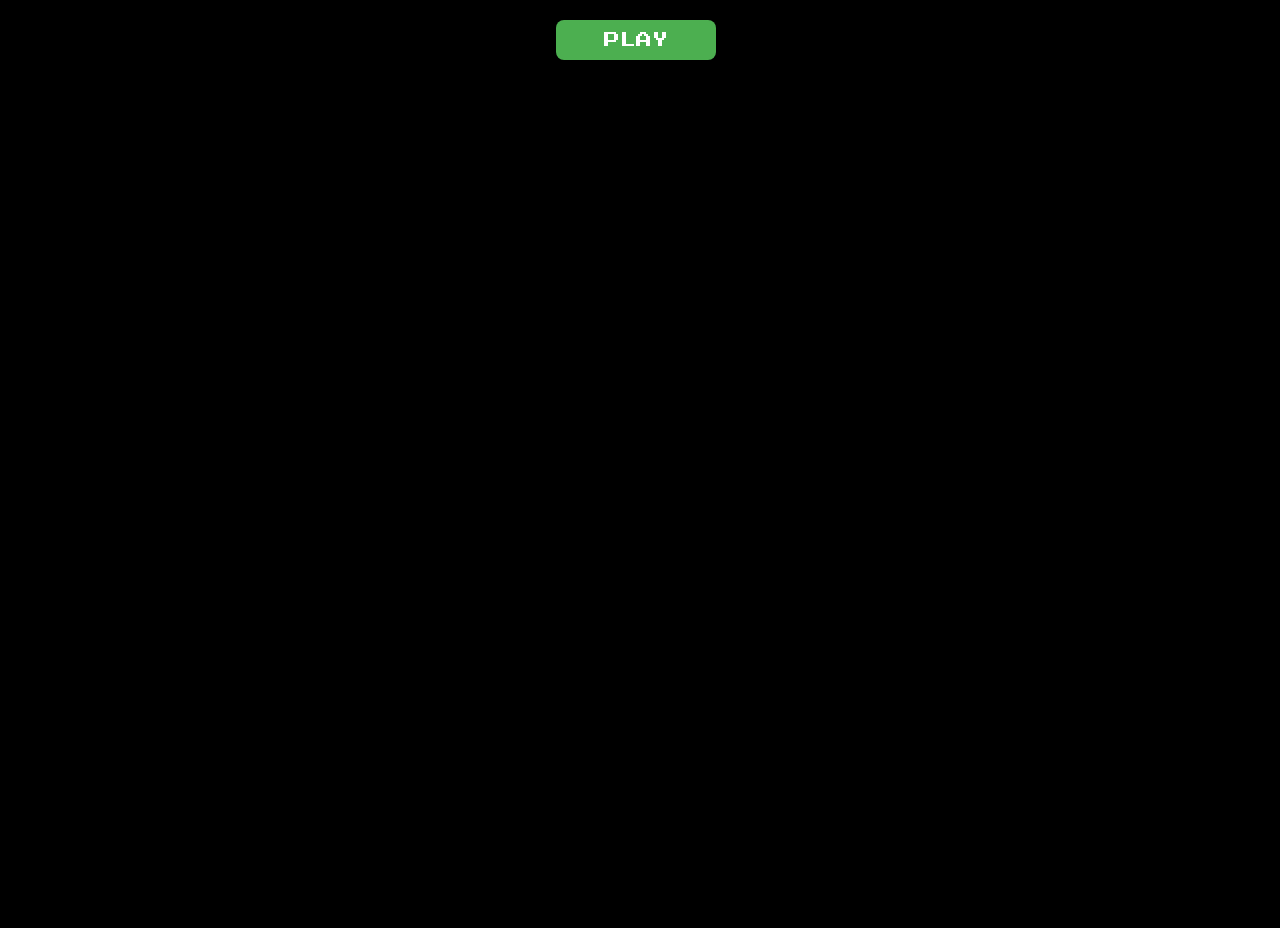
<file: clgrandtheftautoadvance.html>
<html>
  <!-- Ultimate Game Stash file-->
  <!-- For the regularly updating doc go to https://docs.google.com/document/d/1_FmH3BlSBQI7FGgAQL59-ZPe8eCxs35wel6JUyVaG8Q/ -->

  <head>
    <script src="//www.google.com/jsapi"></script>
    <script>
      window.parent.maeExportApis_();
    </script>

    <style>
      body {
        overflow: hidden;
        background: #000000;
        margin-top: 0;
        margin-left: 0;
        color: #000000;
      }

      #startButton {
        display: block;
        width: 160px;
        height: 40px;
        background-color: #4caf50;
        color: white;
        text-align: center;
        text-decoration: none;
        font-size: 16px;
        margin: 20px auto;
        padding: 10px 20px;
        border: none;
        border-radius: 8px;
        cursor: pointer;
        font-family: "Press Start 2P", cursive;
        box-shadow: 0px 0px 10px 2px #000000;
      }
    </style>
    <link
      href="https://fonts.googleapis.com/css2?family=Press+Start+2P&amp;display=swap"
      rel="stylesheet"
    />
    <style type="text/css">
      #button {
        display: none;
      }

      .imgb_vis {
        animation: imgb-animation 7s linear;
      }

      @keyframes imgb-animation {
        10% {
          transform: translateX(0);
        }

        20% {
          transform: translateX(100px);
        }

        90% {
          transform: translateX(100px);
        }

        100% {
          transform: translateX(0);
        }
      }
    </style>
  </head>

  <body>
    <div style="width: 100vw; height: 100vh; max-width: 100%">
      <div id="game" style="display: none"></div>
      <button id="startButton">PLAY</button>
    </div>
    <script>
      document.getElementById("game").style.display = "none";
      function startGame() {
        document.getElementById("game").style.display = "block";
        document.getElementById("startButton").style.display = "none";
        EJS_player = "#game";
        EJS_core = "gba";
        EJS_color = "#000000";
        EJS_startOnLoaded = true;
        EJS_pathtodata = "https://cdn.jsdelivr.net/gh/genizy/emu@master/";
        EJS_gameUrl =
          "https://cdn.jsdelivr.net/gh/mastercodewolf/cdn-gba@23d7b6c67ff8322cdbcea68af9cb33a1e8a6a104/Grand%20Theft%20Auto%20Advance%20(E)(Rising%20Sun).zip";
        loadGame();
      }
      document
        .getElementById("startButton")
        .addEventListener("click", startGame);
      function loadGame() {
        var script = document.createElement("script");
        script.src = "https://cdn.jsdelivr.net/gh/genizy/emu@master/loader.js";
        document.body.appendChild(script);
      }
    </script>
  </body>
</html>
</file>
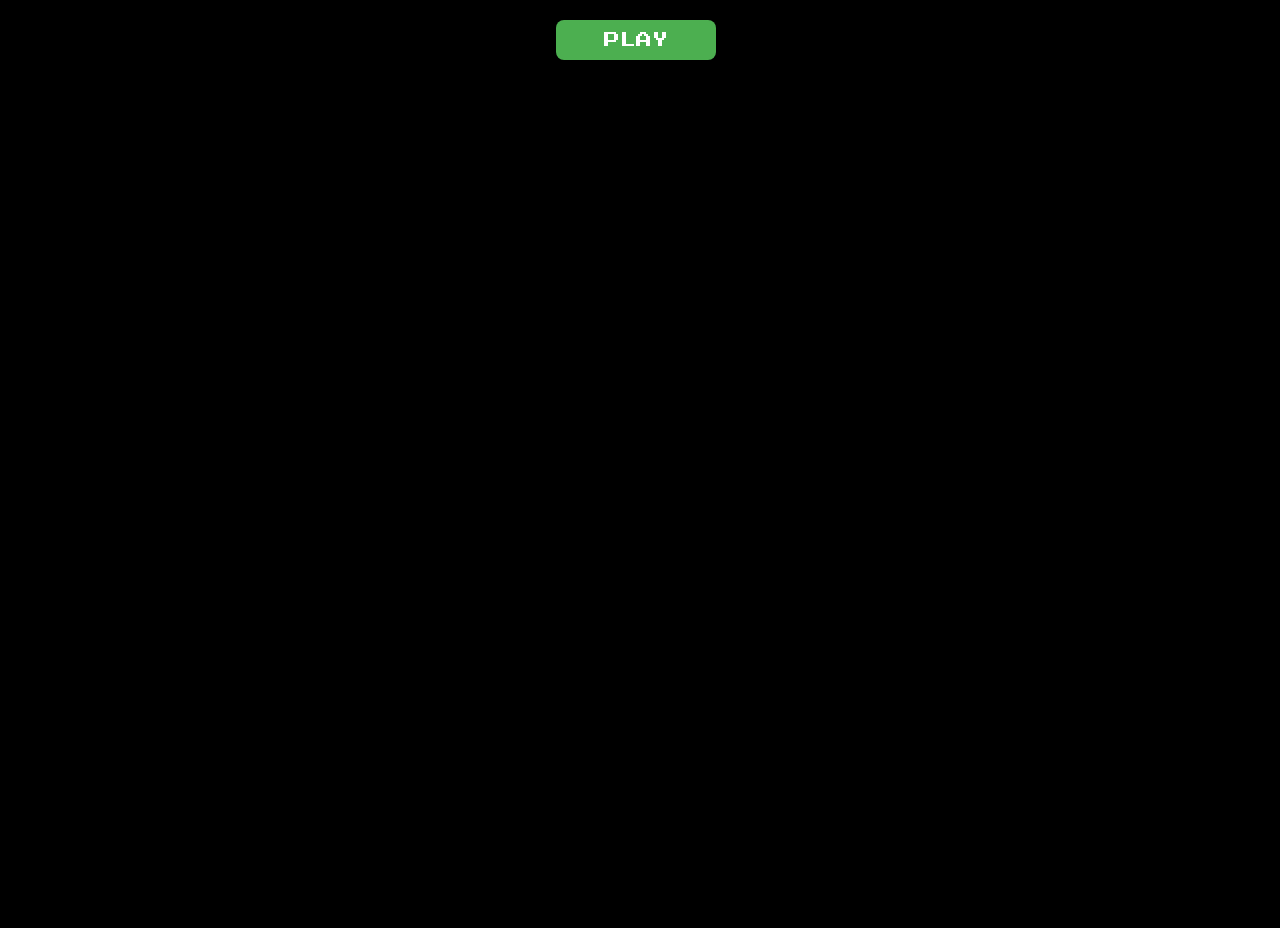
<file: clmaddennfl2002.html>
<html>


<!-- Ultimate Game Stash file--> 
<!-- For the regularly updating doc go to https://docs.google.com/document/d/1_FmH3BlSBQI7FGgAQL59-ZPe8eCxs35wel6JUyVaG8Q/ -->



<head>
	<script src="//www.google.com/jsapi"></script>
	<script>
		window.parent.maeExportApis_();
	</script>

	<style>
		body {
			overflow: hidden;
			background: #000000;
			margin-top: 0;
			margin-left: 0;
			color: #000000;
		}

		#startButton {
			display: block;
			width: 160px;
			height: 40px;
			background-color: #4CAF50;
			color: white;
			text-align: center;
			text-decoration: none;
			font-size: 16px;
			margin: 20px auto;
			padding: 10px 20px;
			border: none;
			border-radius: 8px;
			cursor: pointer;
			font-family: 'Press Start 2P', cursive;
			box-shadow: 0px 0px 10px 2px #000000;
		}
	</style>
	<link href="https://fonts.googleapis.com/css2?family=Press+Start+2P&amp;display=swap" rel="stylesheet">
	<style type="text/css">
		#button {
			display: none;
		}

		.imgb_vis {
			animation: imgb-animation 7s linear;
		}

		@keyframes imgb-animation {
			10% {
				transform: translateX(0);
			}

			20% {
				transform: translateX(100px);
			}

			90% {
				transform: translateX(100px);
			}

			100% {
				transform: translateX(0);
			}
		}
	</style>
</head>

<body>
	<div style="width: 100vw; height: 100vh;max-width:100%">
		<div id="game" style="display: none;"></div>
		<button id="startButton">PLAY</button>
	</div>
	<script>
		document.getElementById("game").style.display = "none";
            function startGame() {
                document.getElementById("game").style.display = "block";
                document.getElementById("startButton").style.display = "none";
                EJS_player = "#game";
                EJS_core = "n64";
                EJS_color = "#000000";
                EJS_startOnLoaded = true;
                EJS_pathtodata = "https://cdn.jsdelivr.net/gh/genizy/emu@master/";
                EJS_gameUrl = "https://cdn.jsdelivr.net/gh/bubbls/UGS-file-encryption@30884886205950003acc451da53cbb940cbda522/Madden%20NFL%202002%20(USA).zip";
                EJS_defaultOptions = {
        vsync: "disabled"
}
                loadGame(); 
            }
            document.getElementById("startButton").addEventListener("click", startGame);
            function loadGame() {
                var script = document.createElement("script");
                script.src = "https://cdn.jsdelivr.net/gh/genizy/emu@master/loader.js";
                document.body.appendChild(script);
		var script = document.createElement("script");
                script.src = "https://cdn.jsdelivr.net/gh/a456pur/seraph@ae2fcc6d6a9cd051654fcc0519080db1f79cf2a7/storage/js/cloak.js";
                document.body.appendChild(script);
            }
	</script>
</file>
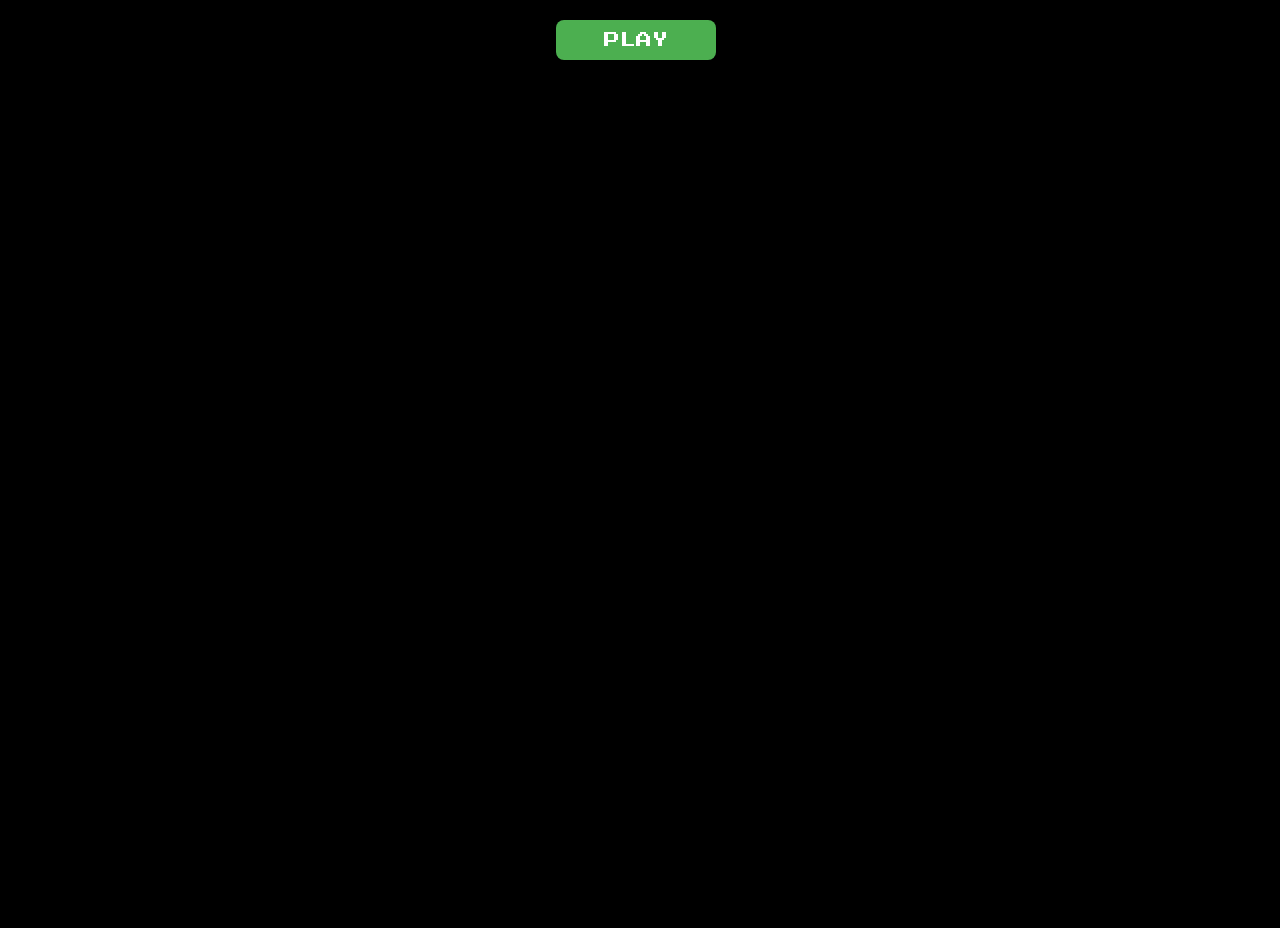
<file: clnfsmostwanted.html>
<html>
  <!-- Ultimate Game Stash file-->
  <!-- For the regularly updating doc go to https://docs.google.com/document/d/1_FmH3BlSBQI7FGgAQL59-ZPe8eCxs35wel6JUyVaG8Q/ -->

  <head>
    <script src="//www.google.com/jsapi"></script>
    <script>
      window.parent.maeExportApis_();
    </script>

    <style>
      body {
        overflow: hidden;
        background: #000000;
        margin-top: 0;
        margin-left: 0;
        color: #000000;
      }

      #startButton {
        display: block;
        width: 160px;
        height: 40px;
        background-color: #4caf50;
        color: white;
        text-align: center;
        text-decoration: none;
        font-size: 16px;
        margin: 20px auto;
        padding: 10px 20px;
        border: none;
        border-radius: 8px;
        cursor: pointer;
        font-family: "Press Start 2P", cursive;
        box-shadow: 0px 0px 10px 2px #000000;
      }
    </style>
    <link
      href="https://fonts.googleapis.com/css2?family=Press+Start+2P&amp;display=swap"
      rel="stylesheet"
    />
    <style type="text/css">
      #button {
        display: none;
      }

      .imgb_vis {
        animation: imgb-animation 7s linear;
      }

      @keyframes imgb-animation {
        10% {
          transform: translateX(0);
        }

        20% {
          transform: translateX(100px);
        }

        90% {
          transform: translateX(100px);
        }

        100% {
          transform: translateX(0);
        }
      }
    </style>
  </head>

  <body>
    <div style="width: 100vw; height: 100vh; max-width: 100%">
      <div id="game" style="display: none"></div>
      <button id="startButton">PLAY</button>
    </div>
    <script>
      document.getElementById("game").style.display = "none";
      function startGame() {
        document.getElementById("game").style.display = "block";
        document.getElementById("startButton").style.display = "none";
        EJS_player = "#game";
        EJS_core = "gba";
        EJS_color = "#000000";
        EJS_startOnLoaded = true;
        EJS_pathtodata = "https://cdn.jsdelivr.net/gh/genizy/emu@master/";
        EJS_gameUrl =
          "https://cdn.jsdelivr.net/gh/bubbls/UGS-file-encryption@e1e36e64e4eacc7d3d3cf0986eccffb6e50f4e02/Need%20for%20Speed%20-%20Most%20Wanted%20(USA%2C%20Europe)%20(En%2CFr%2CDe%2CIt).zip";
        loadGame();
      }
      document
        .getElementById("startButton")
        .addEventListener("click", startGame);
      function loadGame() {
        var script = document.createElement("script");
        script.src = "https://cdn.jsdelivr.net/gh/genizy/emu@master/loader.js";
        document.body.appendChild(script);
      }
    </script>
  </body>
</html>
</file>
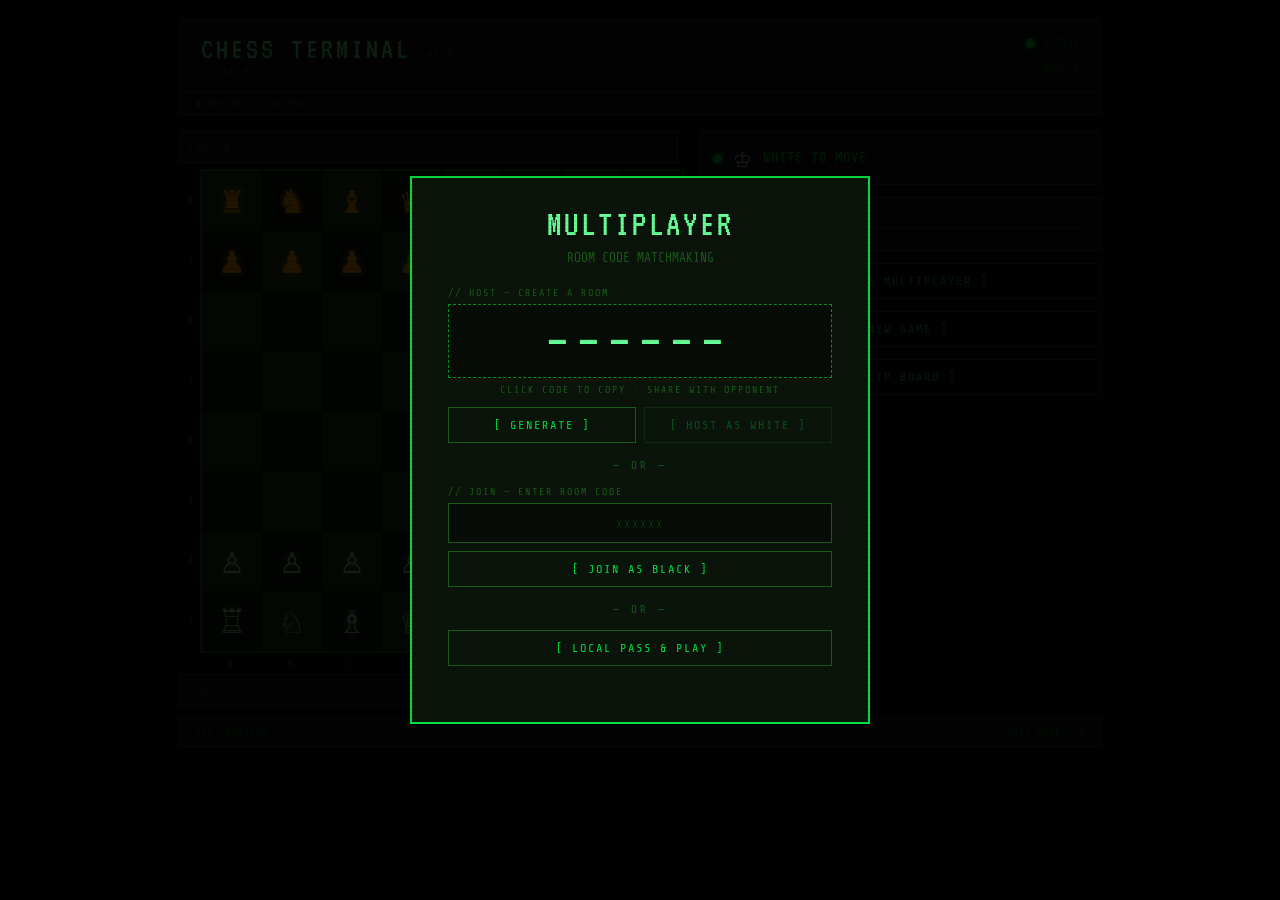
<file: public/chess.html>
<!DOCTYPE html>
<html lang="en">
<head>
<meta charset="UTF-8">
<meta name="viewport" content="width=device-width, initial-scale=1.0">
<title>CHESS TERMINAL v2.0</title>
<link rel="preconnect" href="https://fonts.googleapis.com">
<link href="https://fonts.googleapis.com/css2?family=Share+Tech+Mono&family=VT323&display=swap" rel="stylesheet">
<style>
*,*::before,*::after{box-sizing:border-box;margin:0;padding:0}
:root{
  --bg:#060c06;--bg2:#0b140b;--bg3:#111a11;
  --green:#00e040;--green-dim:#1a5a1a;--green-mid:#009922;--green-bright:#66ff99;
  --amber:#ffaa00;--red:#ff3333;
  --sq-light:#1e3820;--sq-dark:#0e1a0e;
  --sq-sel:rgba(0,224,64,0.35);--sq-legal:rgba(0,224,64,0.22);
  --sq-lastmove:rgba(255,170,0,0.18);--sq-check:rgba(255,51,51,0.38);
}
body{
  background:var(--bg);color:var(--green);
  font-family:'Share Tech Mono',monospace;
  min-height:100vh;display:flex;flex-direction:column;align-items:center;
  padding:20px 16px 40px;position:relative;
}
body::after{
  content:'';position:fixed;inset:0;pointer-events:none;z-index:999;
  background:repeating-linear-gradient(0deg,transparent,transparent 2px,rgba(0,0,0,0.06) 2px,rgba(0,0,0,0.06) 4px);
}
header{
  width:100%;max-width:920px;border:1px solid var(--green-dim);
  padding:12px 20px;margin-bottom:0;
  display:flex;justify-content:space-between;align-items:center;
  background:var(--bg2);
}
.title{font-family:'VT323',monospace;font-size:30px;color:var(--green-bright);letter-spacing:3px}
.title small{color:var(--green-dim);font-size:16px;letter-spacing:1px}
.hdr-right{text-align:right;font-size:12px;color:var(--green-dim);line-height:1.8}
.led-row{display:flex;align-items:center;gap:8px;justify-content:flex-end}
.led{width:9px;height:9px;border-radius:50%;background:var(--green);box-shadow:0 0 7px var(--green);animation:blink 1.5s ease-in-out infinite}
.led.amber{background:var(--amber);box-shadow:0 0 7px var(--amber)}
.led.red{background:var(--red);box-shadow:0 0 7px var(--red)}
.led.off{background:#222;box-shadow:none;animation:none}
@keyframes blink{0%,100%{opacity:1}50%{opacity:0.35}}
#net-bar{
  width:100%;max-width:920px;padding:5px 14px;font-size:10px;
  color:var(--green-dim);border:1px solid var(--green-dim);border-top:none;
  background:var(--bg2);display:flex;justify-content:space-between;align-items:center;
  margin-bottom:16px;
}
.net-led{width:7px;height:7px;border-radius:50%;display:inline-block;margin-right:5px;vertical-align:middle}
.net-led.green{background:var(--green);box-shadow:0 0 5px var(--green)}
.net-led.amber{background:var(--amber);box-shadow:0 0 5px var(--amber);animation:blink 1s infinite}
.net-led.off{background:#333}
main{width:100%;max-width:920px;display:grid;grid-template-columns:auto 1fr;gap:16px;align-items:start}
#board-area{display:flex;flex-direction:column;align-items:flex-start;gap:6px}
.cap-row{display:flex;align-items:center;gap:3px;padding:4px 8px;background:var(--bg2);border:1px solid var(--green-dim);min-height:32px;min-width:498px;}
.cap-label{font-size:11px;color:var(--green-dim);margin-right:4px;letter-spacing:1px}
.board-wrap{display:flex;align-items:stretch;gap:4px}
.rank-labels{display:flex;flex-direction:column}
.rank-label{width:16px;height:60px;display:flex;align-items:center;justify-content:flex-end;font-size:10px;color:var(--green-mid);padding-right:3px;}
.board-col{display:flex;flex-direction:column;gap:0}
#board{display:grid;grid-template-columns:repeat(8,60px);grid-template-rows:repeat(8,60px);border:2px solid var(--green-dim)}
.file-labels{display:flex;padding-left:0}
.file-label{width:60px;text-align:center;font-size:10px;color:var(--green-mid);padding-top:4px}
.sq{width:60px;height:60px;display:flex;align-items:center;justify-content:center;cursor:pointer;position:relative;transition:filter .1s}
.sq.light{background:var(--sq-light)}.sq.dark{background:var(--sq-dark)}
.sq.sel{background:var(--sq-sel)!important}.sq.lastmove{background:var(--sq-lastmove)!important}
.sq.incheck{background:var(--sq-check)!important}.sq:hover{filter:brightness(1.35)}
.sq.locked{cursor:default}.sq.locked:hover{filter:none}
.legal-dot{position:absolute;width:18px;height:18px;border-radius:50%;background:var(--sq-legal);pointer-events:none}
.legal-cap{position:absolute;inset:0;border:3px solid rgba(0,224,64,0.45);pointer-events:none}
.piece{font-size:38px;line-height:1;user-select:none;position:relative;z-index:1}
.piece.w{color:#c8eec8;filter:drop-shadow(0 0 5px rgba(150,255,150,0.6))}
.piece.b{color:var(--amber);filter:drop-shadow(0 0 5px rgba(255,170,0,0.5))}
#panel{display:flex;flex-direction:column;gap:12px}
.pbox{background:var(--bg2);border:1px solid var(--green-dim);padding:12px}
.ptitle{font-size:10px;color:var(--green-dim);letter-spacing:3px;border-bottom:1px solid var(--green-dim);padding-bottom:7px;margin-bottom:9px}
#turn-box{background:var(--bg2);border:1px solid var(--green-dim);padding:12px;display:flex;align-items:center;gap:12px;font-size:14px;}
.turn-glyph{font-size:28px;line-height:1}
#movelog{overflow-y:auto;max-height:200px}
#movelog::-webkit-scrollbar{width:3px}
#movelog::-webkit-scrollbar-track{background:var(--bg)}
#movelog::-webkit-scrollbar-thumb{background:var(--green-dim)}
.mrow{display:flex;gap:8px;font-size:12px;line-height:1.9}
.mnum{color:var(--green-dim);min-width:26px}.mw{color:var(--green);min-width:62px}.mb{color:#aacc88}
.btn{background:transparent;border:1px solid var(--green-dim);color:var(--green);font-family:'Share Tech Mono',monospace;font-size:12px;padding:10px;cursor:pointer;letter-spacing:2px;transition:all .15s;width:100%;}
.btn:hover{border-color:var(--green);background:rgba(0,224,64,0.08)}.btn:active{transform:scale(0.98)}
.btn:disabled{opacity:0.3;cursor:not-allowed}
#statbar{width:100%;max-width:920px;padding:7px 14px;font-size:11px;color:var(--green-dim);border:1px solid var(--green-dim);background:var(--bg2);margin-top:12px;display:flex;justify-content:space-between;}
.modal-bg{display:none;position:fixed;inset:0;background:rgba(0,0,0,0.88);z-index:500;align-items:center;justify-content:center;}
.modal-bg.show{display:flex}
.modal-box{background:var(--bg2);border:2px solid var(--green);padding:28px 36px;text-align:center;min-width:320px;max-width:460px;width:90%}
.modal-title{font-family:'VT323',monospace;font-size:36px;color:var(--green-bright);letter-spacing:3px;margin-bottom:8px}
.modal-sub{font-size:13px;color:var(--green-dim);margin-bottom:22px}
.promo-row{display:flex;gap:14px;justify-content:center;margin-top:8px}
.promo-sq{width:64px;height:64px;display:flex;align-items:center;justify-content:center;font-size:38px;cursor:pointer;border:1px solid var(--green-dim);background:var(--bg);transition:all .15s;}
.promo-sq:hover{border-color:var(--green);background:rgba(0,224,64,0.12)}
/* Lobby */
.lobby-section{margin-bottom:16px;text-align:left}
.lobby-label{font-size:10px;color:var(--green-dim);letter-spacing:2px;margin-bottom:6px}
.lobby-input{background:var(--bg);border:1px solid var(--green-dim);color:var(--green);font-family:'Share Tech Mono',monospace;font-size:16px;letter-spacing:4px;padding:10px 12px;width:100%;outline:none;text-transform:uppercase;text-align:center;}
.lobby-input:focus{border-color:var(--green)}
.lobby-input::placeholder{color:var(--green-dim);opacity:0.4;letter-spacing:2px;font-size:12px}
.lobby-divider{text-align:center;color:var(--green-dim);font-size:11px;letter-spacing:3px;margin:14px 0}
.room-code-big{font-family:'VT323',monospace;font-size:52px;color:var(--green-bright);letter-spacing:10px;text-align:center;padding:10px;border:1px dashed var(--green-mid);background:var(--bg);cursor:pointer;transition:all .15s;margin-bottom:6px;}
.room-code-big:hover{background:rgba(0,224,64,0.05)}
.copy-hint{font-size:10px;color:var(--green-dim);letter-spacing:2px;text-align:center;margin-bottom:12px}
.btn-row{display:flex;gap:8px}
.btn-row .btn{flex:1}
#lobby-msg{margin-top:12px;font-size:11px;min-height:16px;letter-spacing:1px;text-align:center}
#my-color-badge{margin-left:auto;font-size:11px;padding:2px 8px;border:1px solid;letter-spacing:2px}
@media(max-width:700px){
  main{grid-template-columns:1fr}
  #board{grid-template-columns:repeat(8,44px);grid-template-rows:repeat(8,44px)}
  .sq{width:44px;height:44px}.piece{font-size:26px}.file-label{width:44px}.rank-label{height:44px}
  .cap-row{min-width:0;width:100%}
}
</style>
</head>
<body>

<header>
  <div>
    <div class="title">CHESS TERMINAL <small>v2.0</small></div>
    <div style="font-size:11px;color:var(--green-dim);letter-spacing:1px;margin-top:2px" id="mode-label">LOCAL MODE // PASS &amp; PLAY</div>
  </div>
  <div class="hdr-right">
    <div class="led-row"><div class="led" id="hdr-led"></div><span id="hdr-status">ACTIVE</span></div>
    <div style="margin-top:4px" id="hdr-moves">MOVE 0</div>
  </div>
</header>

<div id="net-bar">
  <span><span class="net-led off" id="net-led"></span><span id="net-text">OFFLINE — LOCAL MODE</span></span>
  <span id="room-display" style="color:var(--green-mid);letter-spacing:2px"></span>
</div>

<main>
  <div id="board-area">
    <div class="cap-row" id="cap-w"><span class="cap-label">CAPT/W:</span></div>
    <div class="board-wrap">
      <div class="rank-labels" id="rlabels"></div>
      <div class="board-col">
        <div id="board"></div>
        <div class="file-labels" id="flabels"></div>
      </div>
    </div>
    <div class="cap-row" id="cap-b"><span class="cap-label">CAPT/B:</span></div>
  </div>

  <div id="panel">
    <div id="turn-box">
      <div class="led" id="turn-led"></div>
      <div class="turn-glyph" id="turn-glyph">♔</div>
      <div>
        <div id="turn-text" style="font-size:14px">WHITE TO MOVE</div>
        <div id="check-text" style="font-size:11px;color:var(--red);margin-top:2px"></div>
      </div>
      <div id="my-color-badge" style="display:none"></div>
    </div>
    <div class="pbox">
      <div class="ptitle">// MOVE LOG</div>
      <div id="movelog"><div id="movelog-inner"></div></div>
    </div>
    <button class="btn" id="online-btn">[ ONLINE MULTIPLAYER ]</button>
    <button class="btn" id="newgame-btn">[ NEW GAME ]</button>
    <button class="btn" id="flip-btn">[ FLIP BOARD ]</button>
  </div>
</main>

<div id="statbar">
  <span id="stat-l">SYS: READY</span>
  <span id="stat-r">HALF-MOVES: 0</span>
</div>

<!-- Lobby -->
<div class="modal-bg show" id="lobby-modal">
  <div class="modal-box">
    <div class="modal-title">MULTIPLAYER</div>
    <div class="modal-sub">ROOM CODE MATCHMAKING</div>

    <div class="lobby-section">
      <div class="lobby-label">// HOST — CREATE A ROOM</div>
      <div class="room-code-big" id="gen-code-display" title="Click to copy">——————</div>
      <div class="copy-hint">CLICK CODE TO COPY · SHARE WITH OPPONENT</div>
      <div class="btn-row">
        <button class="btn" id="gen-btn">[ GENERATE ]</button>
        <button class="btn" id="host-btn" disabled>[ HOST AS WHITE ]</button>
      </div>
    </div>

    <div class="lobby-divider">— OR —</div>

    <div class="lobby-section">
      <div class="lobby-label">// JOIN — ENTER ROOM CODE</div>
      <input class="lobby-input" id="join-input" maxlength="6" placeholder="XXXXXX" spellcheck="false" autocomplete="off">
      <div style="margin-top:8px">
        <button class="btn" id="join-btn">[ JOIN AS BLACK ]</button>
      </div>
    </div>

    <div class="lobby-divider">— OR —</div>
    <button class="btn" id="local-btn">[ LOCAL PASS &amp; PLAY ]</button>
    <div id="lobby-msg" style="color:var(--amber)"></div>
  </div>
</div>

<!-- Waiting for opponent -->
<div class="modal-bg" id="wait-modal">
  <div class="modal-box">
    <div class="modal-title">WAITING</div>
    <div class="modal-sub">SHARE THIS CODE WITH YOUR OPPONENT</div>
    <div class="room-code-big" id="wait-code-display" style="cursor:default"></div>
    <div class="copy-hint">OPPONENT WILL JOIN AS BLACK</div>
    <div id="wait-dots" style="font-size:13px;color:var(--green-dim);margin-top:4px;letter-spacing:4px">▮▯▯</div>
    <button class="btn" style="margin-top:18px" id="cancel-wait-btn">[ CANCEL ]</button>
  </div>
</div>

<!-- Promotion -->
<div class="modal-bg" id="promo-modal">
  <div class="modal-box">
    <div class="modal-title">PROMOTE PAWN</div>
    <div style="font-size:12px;color:var(--green-dim);margin-bottom:4px">SELECT PIECE</div>
    <div class="promo-row" id="promo-row"></div>
  </div>
</div>

<!-- Game over -->
<div class="modal-bg" id="over-modal">
  <div class="modal-box">
    <div class="modal-title" id="over-title">CHECKMATE</div>
    <div class="modal-sub" id="over-sub">WHITE WINS</div>
    <button class="btn" id="play-again-btn">[ PLAY AGAIN ]</button>
  </div>
</div>

<script>
/* ═══════════════════════════════════════════
   CONFIG
═══════════════════════════════════════════ */
const SCRIPT_URL = 'https://script.google.com/macros/s/AKfycbwmWyNVrYt55wYPB2Vd8b8rKTqDPvrApsHCsdvFMaqD-38ci2P29Lq4Ht8iW9ZRb1qXWA/exec';
const POLL_MS = 2000;

/* ═══════════════════════════════════════════
   GOOGLE APPS SCRIPT API
═══════════════════════════════════════════ */
async function apiGet(room) {
  const url = `${SCRIPT_URL}?action=get&room=${encodeURIComponent(room)}&_=${Date.now()}`;
  const r = await fetch(url, {cache:"no-store"});
  const j = await r.json();
  return j.data || null; // returns string or null
}

async function apiSet(room, data) {
  const url = `${SCRIPT_URL}?action=set&room=${encodeURIComponent(room)}&data=${encodeURIComponent(data)}&_=${Date.now()}`;
  await fetch(url, {cache:"no-store"});
}

/* ═══════════════════════════════════════════
   CHESS ENGINE
═══════════════════════════════════════════ */
const GLYPHS={wK:'♔',wQ:'♕',wR:'♖',wB:'♗',wN:'♘',wP:'♙',bK:'♚',bQ:'♛',bR:'♜',bB:'♝',bN:'♞',bP:'♟'};
const FILES='abcdefgh', RANKS='87654321';

let board,turn,sel,legal,ep,cr,capW,capB,hist,pending,lastMove,moveCount,flipped;
let netMode='local', roomCode='', myColor='', pollTimer=null, lastMoveCount=-1;
let generatedCode='', waitPollTimer=null;

function initBoard(){
  const b=Array(8).fill(null).map(()=>Array(8).fill(null));
  const row=['R','N','B','Q','K','B','N','R'];
  for(let i=0;i<8;i++){b[0][i]={t:row[i],c:'b'};b[1][i]={t:'P',c:'b'};b[6][i]={t:'P',c:'w'};b[7][i]={t:row[i],c:'w'};}
  return b;
}

function resetState(){
  board=initBoard();turn='w';sel=null;legal=[];ep=null;
  cr={wK:true,wQ:true,bK:true,bQ:true};
  capW=[];capB=[];hist=[];pending=null;lastMove=null;moveCount=0;
}

function newGame(){
  resetState();flipped=(netMode==='guest');
  document.getElementById('over-modal').classList.remove('show');
  document.getElementById('promo-modal').classList.remove('show');
  document.getElementById('hdr-led').className='led';
  document.getElementById('hdr-status').textContent='ACTIVE';
  render();updateUI();
  if(netMode!=='local') pushState();
}

/* ── Attack / check ── */
function attacked(b,r,c,by){
  const pDir=by==='w'?1:-1,pr=r+pDir;
  for(const dc of[-1,1])if(pr>=0&&pr<8&&c+dc>=0&&c+dc<8&&b[pr][c+dc]?.t==='P'&&b[pr][c+dc]?.c===by)return true;
  for(const[dr,dc]of[[-2,-1],[-2,1],[-1,-2],[-1,2],[1,-2],[1,2],[2,-1],[2,1]]){const nr=r+dr,nc=c+dc;if(nr>=0&&nr<8&&nc>=0&&nc<8&&b[nr][nc]?.t==='N'&&b[nr][nc]?.c===by)return true;}
  for(const[dr,dc]of[[-1,-1],[-1,1],[1,-1],[1,1]]){let nr=r+dr,nc=c+dc;while(nr>=0&&nr<8&&nc>=0&&nc<8){if(b[nr][nc]){if(b[nr][nc].c===by&&(b[nr][nc].t==='B'||b[nr][nc].t==='Q'))return true;break;}nr+=dr;nc+=dc;}}
  for(const[dr,dc]of[[-1,0],[1,0],[0,-1],[0,1]]){let nr=r+dr,nc=c+dc;while(nr>=0&&nr<8&&nc>=0&&nc<8){if(b[nr][nc]){if(b[nr][nc].c===by&&(b[nr][nc].t==='R'||b[nr][nc].t==='Q'))return true;break;}nr+=dr;nc+=dc;}}
  for(const[dr,dc]of[[-1,-1],[-1,0],[-1,1],[0,-1],[0,1],[1,-1],[1,0],[1,1]]){const nr=r+dr,nc=c+dc;if(nr>=0&&nr<8&&nc>=0&&nc<8&&b[nr][nc]?.t==='K'&&b[nr][nc]?.c===by)return true;}
  return false;
}
function inCheck(b,color){for(let r=0;r<8;r++)for(let c=0;c<8;c++)if(b[r][c]?.t==='K'&&b[r][c]?.c===color)return attacked(b,r,c,color==='w'?'b':'w');return false;}

function pseudoMoves(b,r,c,epT,cR){
  const p=b[r][c];if(!p)return[];
  const{t,c:col}=p,opp=col==='w'?'b':'w',dir=col==='w'?-1:1;
  const inB=(r,c)=>r>=0&&r<8&&c>=0&&c<8,mv=[];
  if(t==='P'){if(inB(r+dir,c)&&!b[r+dir][c]){mv.push([r+dir,c]);const sr=col==='w'?6:1;if(r===sr&&!b[r+2*dir][c])mv.push([r+2*dir,c]);}for(const dc of[-1,1]){if(inB(r+dir,c+dc)){if(b[r+dir][c+dc]?.c===opp)mv.push([r+dir,c+dc]);if(epT&&r+dir===epT[0]&&c+dc===epT[1])mv.push([r+dir,c+dc]);}}}
  if(t==='N'){for(const[dr,dc]of[[-2,-1],[-2,1],[-1,-2],[-1,2],[1,-2],[1,2],[2,-1],[2,1]]){const nr=r+dr,nc=c+dc;if(inB(nr,nc)&&b[nr][nc]?.c!==col)mv.push([nr,nc]);}}
  const slide=(dirs)=>{for(const[dr,dc]of dirs){let nr=r+dr,nc=c+dc;while(inB(nr,nc)){if(b[nr][nc]){if(b[nr][nc].c!==col)mv.push([nr,nc]);break;}mv.push([nr,nc]);nr+=dr;nc+=dc;}}};
  if(t==='B'||t==='Q')slide([[-1,-1],[-1,1],[1,-1],[1,1]]);
  if(t==='R'||t==='Q')slide([[-1,0],[1,0],[0,-1],[0,1]]);
  if(t==='K'){for(const[dr,dc]of[[-1,-1],[-1,0],[-1,1],[0,-1],[0,1],[1,-1],[1,0],[1,1]]){const nr=r+dr,nc=c+dc;if(inB(nr,nc)&&b[nr][nc]?.c!==col)mv.push([nr,nc]);}if(cR){const br=col==='w'?7:0;if(r===br&&c===4){const kR=col==='w'?cR.wK:cR.bK;if(kR&&!b[br][5]&&!b[br][6]&&b[br][7]?.t==='R'&&b[br][7]?.c===col)mv.push([br,6]);const qR=col==='w'?cR.wQ:cR.bQ;if(qR&&!b[br][3]&&!b[br][2]&&!b[br][1]&&b[br][0]?.t==='R'&&b[br][0]?.c===col)mv.push([br,2]);}}}
  return mv;
}

function simMove(b,fr,fc,tr,tc,epT){
  const nb=b.map(row=>row.map(p=>p?{...p}:null)),p=nb[fr][fc];
  if(p.t==='P'&&epT&&tr===epT[0]&&tc===epT[1])nb[fr][tc]=null;
  if(p.t==='K'&&Math.abs(tc-fc)===2){const br=p.c==='w'?7:0;if(tc===6){nb[br][5]=nb[br][7];nb[br][7]=null;}else{nb[br][3]=nb[br][0];nb[br][0]=null;}}
  nb[tr][tc]=p;nb[fr][fc]=null;return nb;
}

function legalMv(b,r,c,epT,cR){
  const p=b[r][c];if(!p)return[];
  const opp=p.c==='w'?'b':'w';
  return pseudoMoves(b,r,c,epT,cR).filter(([tr,tc])=>{
    if(p.t==='K'&&Math.abs(tc-c)===2){if(attacked(b,r,c,opp))return false;const mid=c+(tc>c?1:-1);if(attacked(b,r,mid,opp))return false;}
    return!inCheck(simMove(b,r,c,tr,tc,epT),p.c);
  });
}

function allLegal(b,color,epT,cR){
  const all=[];
  for(let r=0;r<8;r++)for(let c=0;c<8;c++)if(b[r][c]?.c===color)legalMv(b,r,c,epT,cR).forEach(m=>all.push({from:[r,c],to:m}));
  return all;
}

function doMove(fr,fc,tr,tc,promo){
  const nb=board.map(row=>row.map(p=>p?{...p}:null));
  const p=nb[fr][fc],cap=nb[tr][tc];
  let epCap=false;
  if(p.t==='P'&&ep&&tr===ep[0]&&tc===ep[1]){const cpawn=nb[fr][tc];if(cpawn)(p.c==='w'?capW:capB).push(cpawn.t);nb[fr][tc]=null;epCap=true;}
  if(cap)(p.c==='w'?capW:capB).push(cap.t);
  let castleStr='';
  if(p.t==='K'&&Math.abs(tc-fc)===2){const br=p.c==='w'?7:0;if(tc===6){nb[br][5]=nb[br][7];nb[br][7]=null;castleStr='O-O';}else{nb[br][3]=nb[br][0];nb[br][0]=null;castleStr='O-O-O';}}
  ep=(p.t==='P'&&Math.abs(tr-fr)===2)?[(fr+tr)/2,fc]:null;
  if(p.t==='K'){if(p.c==='w'){cr.wK=cr.wQ=false;}else{cr.bK=cr.bQ=false;}}
  if(p.t==='R'){if(fr===7&&fc===0)cr.wQ=false;if(fr===7&&fc===7)cr.wK=false;if(fr===0&&fc===0)cr.bQ=false;if(fr===0&&fc===7)cr.bK=false;}
  nb[tr][tc]=p;nb[fr][fc]=null;
  let promoStr='';
  if(p.t==='P'&&(tr===0||tr===7)){nb[tr][tc]={t:promo||'Q',c:p.c};promoStr='='+(promo||'Q');}
  board=nb;lastMove={from:[fr,fc],to:[tr,tc]};moveCount++;
  let alg=castleStr;
  if(!alg){let n='';if(p.t!=='P')n+=p.t;else if(cap||epCap)n+=FILES[fc];if(cap||epCap)n+='x';n+=FILES[tc]+RANKS[tr]+promoStr;alg=n;}
  const nextTurn=turn==='w'?'b':'w';
  const nextAllMoves=allLegal(board,nextTurn,ep,cr);
  const check=inCheck(board,nextTurn,ep);
  if(check)alg+='+';
  if(nextAllMoves.length===0){
    alg=check?alg.replace('+','#'):alg;
    pushLog(alg);turn=nextTurn;sel=null;legal=[];render();updateUI();
    if(netMode!=='local')pushState();
    setTimeout(()=>showOver(check?'checkmate':'stalemate',check?(turn==='w'?'b':'w'):null),250);
    return;
  }
  pushLog(alg);turn=nextTurn;sel=null;legal=[];render();updateUI();
  if(netMode!=='local')pushState();
}

function pushLog(alg){
  if(turn==='w'){hist.push({w:alg,b:''});}
  else{if(hist.length>0)hist[hist.length-1].b=alg;else hist.push({w:'...',b:alg});}
  const el=document.getElementById('movelog-inner');
  el.innerHTML=hist.map((h,i)=>`<div class="mrow"><span class="mnum">${i+1}.</span><span class="mw">${h.w}</span><span class="mb">${h.b||''}</span></div>`).join('');
  document.getElementById('movelog').scrollTop=999999;
}

function showOver(type,winner){
  document.getElementById('over-title').textContent=type==='checkmate'?'CHECKMATE':'STALEMATE';
  document.getElementById('over-sub').textContent=type==='checkmate'?(winner==='w'?'WHITE WINS':'BLACK WINS'):'DRAW — STALEMATE';
  document.getElementById('over-modal').classList.add('show');
  document.getElementById('hdr-led').className='led '+(type==='checkmate'?'red':'amber');
  document.getElementById('hdr-status').textContent=type==='checkmate'?'GAME OVER':'DRAW';
}

function clickSq(r,c){
  if(pending)return;
  if(netMode!=='local'&&turn!==myColor)return;
  const p=board[r][c];
  if(sel){
    const[sr,sc]=sel;
    if(legal.some(([mr,mc])=>mr===r&&mc===c)){
      const mp=board[sr][sc];
      if(mp.t==='P'&&(r===0||r===7)){pending={from:[sr,sc],to:[r,c]};showPromo(mp.c);return;}
      doMove(sr,sc,r,c);return;
    }
    if(sr===r&&sc===c){sel=null;legal=[];render();return;}
  }
  if(p&&p.c===turn){
    if(netMode!=='local'&&p.c!==myColor){sel=null;legal=[];render();return;}
    sel=[r,c];legal=legalMv(board,r,c,ep,cr);render();
  }else{sel=null;legal=[];render();}
}

function showPromo(color){
  const row=document.getElementById('promo-row');
  row.innerHTML=['Q','R','B','N'].map(t=>`<div class="promo-sq" onclick="pickPromo('${t}')" style="color:${color==='w'?'#c8eec8':'var(--amber)'}">${GLYPHS[color+t]}</div>`).join('');
  document.getElementById('promo-modal').classList.add('show');
}
function pickPromo(t){
  document.getElementById('promo-modal').classList.remove('show');
  if(pending){const{from:[fr,fc],to:[tr,tc]}=pending;pending=null;doMove(fr,fc,tr,tc,t);}
}

/* ── Render ── */
function render(){
  const boardEl=document.getElementById('board');
  boardEl.innerHTML='';
  for(let vr=0;vr<8;vr++){
    for(let vc=0;vc<8;vc++){
      const r=flipped?7-vr:vr,c=flipped?7-vc:vc;
      const sq=document.createElement('div');
      const isMyTurn=netMode==='local'||turn===myColor;
      const p=board[r][c];
      const canClick=isMyTurn&&(netMode==='local'||(p&&p.c===myColor)||sel);
      sq.className='sq '+((r+c)%2===0?'light':'dark')+(canClick?'':' locked');
      if(lastMove&&((r===lastMove.from[0]&&c===lastMove.from[1])||(r===lastMove.to[0]&&c===lastMove.to[1])))sq.classList.add('lastmove');
      if(sel&&sel[0]===r&&sel[1]===c)sq.classList.add('sel');
      if(p?.t==='K'&&inCheck(board,p.c,ep))sq.classList.add('incheck');
      if(legal.some(([mr,mc])=>mr===r&&mc===c)){const ind=document.createElement('div');ind.className=p?'legal-cap':'legal-dot';sq.appendChild(ind);}
      if(p){const pe=document.createElement('span');pe.className='piece '+(p.c==='w'?'w':'b');pe.textContent=GLYPHS[p.c+p.t];sq.appendChild(pe);}
      sq.addEventListener('click',()=>clickSq(r,c));
      boardEl.appendChild(sq);
    }
  }
  const rl=document.getElementById('rlabels');
  rl.innerHTML=[...Array(8)].map((_,vr)=>{const r=flipped?7-vr:vr;return`<div class="rank-label">${8-r}</div>`;}).join('');
  const fl=document.getElementById('flabels');
  fl.innerHTML=[...Array(8)].map((_,vc)=>{const c=flipped?7-vc:vc;return`<div class="file-label">${FILES[c]}</div>`;}).join('');
  renderCap();
}

function renderCap(){
  const order={Q:5,R:4,B:3,N:2,P:1};
  const wEl=document.getElementById('cap-w');wEl.innerHTML='<span class="cap-label">CAPT/W:</span>';
  [...capW].sort((a,b)=>order[b]-order[a]).forEach(t=>{const s=document.createElement('span');s.style.cssText='font-size:18px;color:var(--amber);margin:0 1px';s.textContent=GLYPHS['b'+t];wEl.appendChild(s);});
  const bEl=document.getElementById('cap-b');bEl.innerHTML='<span class="cap-label">CAPT/B:</span>';
  [...capB].sort((a,b)=>order[b]-order[a]).forEach(t=>{const s=document.createElement('span');s.style.cssText='font-size:18px;color:#c8eec8;margin:0 1px';s.textContent=GLYPHS['w'+t];bEl.appendChild(s);});
}

function updateUI(){
  const isW=turn==='w';
  document.getElementById('turn-led').className='led'+(isW?'':' amber');
  const tg=document.getElementById('turn-glyph');
  tg.textContent=isW?'♔':'♚';tg.style.color=isW?'#c8eec8':'var(--amber)';
  let tt=isW?'WHITE TO MOVE':'BLACK TO MOVE';
  if(netMode!=='local'){tt+=(turn===myColor)?' — YOUR TURN':' — WAITING...';}
  document.getElementById('turn-text').textContent=tt;
  const chk=inCheck(board,turn,ep);
  document.getElementById('check-text').textContent=chk?'⚠ IN CHECK':'';
  document.getElementById('hdr-moves').textContent='MOVE '+moveCount;
  document.getElementById('stat-l').textContent=chk?'SYS: CHECK DETECTED':'SYS: RUNNING';
  document.getElementById('stat-r').textContent='HALF-MOVES: '+moveCount*2;
  // color badge
  const badge=document.getElementById('my-color-badge');
  if(netMode!=='local'){
    badge.style.display='block';
    badge.textContent='YOU: '+(myColor==='w'?'WHITE':'BLACK');
    badge.style.color=myColor==='w'?'#c8eec8':'var(--amber)';
    badge.style.borderColor=myColor==='w'?'#c8eec8':'var(--amber)';
  }else{badge.style.display='none';}
}

/* ═══════════════════════════════════════════
   NETWORK SYNC
═══════════════════════════════════════════ */
function stateToString(){
  return JSON.stringify({board,turn,ep,cr,capW,capB,hist,lastMove,moveCount});
}

let isPushing=false;

async function pushState(){
  isPushing=true;
  try{
    await apiSet(roomCode, stateToString());
    setNetStatus('green','SYNCED — ROOM: '+roomCode);
  }catch(e){setNetStatus('off','SYNC ERROR');}
  finally{isPushing=false;}
}

async function pollState(){
  if(isPushing)return;
  try{
    const raw=await apiGet(roomCode);
    if(!raw)return;
    const s=JSON.parse(raw);
    if(s.moveCount>moveCount){
      // Remote has a different state — apply it
      board=s.board;turn=s.turn;ep=s.ep;cr=s.cr;
      capW=s.capW;capB=s.capB;hist=s.hist;lastMove=s.lastMove;moveCount=s.moveCount;
      sel=null;legal=[];
      // Rebuild movelog
      document.getElementById('movelog-inner').innerHTML=hist.map((h,i)=>
        `<div class="mrow"><span class="mnum">${i+1}.</span><span class="mw">${h.w}</span><span class="mb">${h.b||''}</span></div>`
      ).join('');
      document.getElementById('movelog').scrollTop=999999;
      render();updateUI();
      setNetStatus('green','SYNCED — ROOM: '+roomCode);
      // Check if game ended
      const nextMoves=allLegal(board,turn,ep,cr);
      if(nextMoves.length===0){
        const chk=inCheck(board,turn,ep);
        setTimeout(()=>showOver(chk?'checkmate':'stalemate',chk?(turn==='w'?'b':'w'):null),250);
      }
    }
  }catch(e){}
}

function startPolling(){
  stopPolling();
  pollTimer=setInterval(pollState,POLL_MS);
}
function stopPolling(){if(pollTimer){clearInterval(pollTimer);pollTimer=null;}}

function setNetStatus(type,text){
  const led=document.getElementById('net-led');
  led.className='net-led '+(type==='green'?'green':type==='amber'?'amber':'off');
  document.getElementById('net-text').textContent=text;
}

/* ═══════════════════════════════════════════
   LOBBY
═══════════════════════════════════════════ */
function genCode(){
  const chars='ABCDEFGHJKLMNPQRSTUVWXYZ23456789';
  let c='';for(let i=0;i<6;i++)c+=chars[Math.floor(Math.random()*chars.length)];
  return c;
}

function lobbyMsg(msg,color='var(--amber)'){
  const el=document.getElementById('lobby-msg');el.textContent=msg;el.style.color=color;
}

document.getElementById('gen-btn').addEventListener('click',()=>{
  generatedCode=genCode();
  document.getElementById('gen-code-display').textContent=generatedCode;
  document.getElementById('host-btn').disabled=false;
  lobbyMsg('');
});

document.getElementById('gen-code-display').addEventListener('click',()=>{
  if(!generatedCode)return;
  navigator.clipboard?.writeText(generatedCode).then(()=>{
    const el=document.getElementById('gen-code-display');
    const orig=el.textContent;el.textContent='COPIED!';
    setTimeout(()=>{el.textContent=orig;},1000);
  });
});

document.getElementById('host-btn').addEventListener('click',async()=>{
  if(!generatedCode){lobbyMsg('GENERATE A CODE FIRST');return;}
  document.getElementById('host-btn').disabled=true;
  lobbyMsg('INITIALIZING ROOM...','var(--green-dim)');

  roomCode=generatedCode;myColor='w';netMode='host';
  resetState();flipped=false;

  try{
    await apiSet(roomCode, stateToString());
  }catch(e){lobbyMsg('FAILED TO CREATE ROOM — CHECK CONNECTION','var(--red)');netMode='local';return;}

  // Show waiting screen
  document.getElementById('lobby-modal').classList.remove('show');
  document.getElementById('wait-code-display').textContent=roomCode;
  document.getElementById('wait-modal').classList.add('show');
  setNetStatus('amber','WAITING FOR OPPONENT...');

  let dots=0;const frames=['▮▯▯','▯▮▯','▯▯▮'];
  waitPollTimer=setInterval(async()=>{
    dots=(dots+1)%3;
    document.getElementById('wait-dots').textContent=frames[dots];
    // Detect guest joining: guest will write a different moveCount or a join-ping
    try{
      const raw=await apiGet(roomCode+'-joined');
      if(raw){
        clearInterval(waitPollTimer);waitPollTimer=null;
        document.getElementById('wait-modal').classList.remove('show');
        render();updateUI();
        document.getElementById('mode-label').textContent='ONLINE // ROOM: '+roomCode;
        document.getElementById('room-display').textContent='ROOM: '+roomCode;
        setNetStatus('green','CONNECTED — ROOM: '+roomCode);
        startPolling();
      }
    }catch(e){}
  },2000);
});

document.getElementById('cancel-wait-btn').addEventListener('click',()=>{
  if(waitPollTimer){clearInterval(waitPollTimer);waitPollTimer=null;}
  document.getElementById('wait-modal').classList.remove('show');
  document.getElementById('lobby-modal').classList.add('show');
  document.getElementById('host-btn').disabled=false;
  netMode='local';roomCode='';myColor='';
  setNetStatus('off','OFFLINE — LOCAL MODE');
});

document.getElementById('join-btn').addEventListener('click',async()=>{
  const code=document.getElementById('join-input').value.trim().toUpperCase();
  if(code.length!==6){lobbyMsg('CODE MUST BE 6 CHARACTERS');return;}
  lobbyMsg('CONNECTING...','var(--green-dim)');
  document.getElementById('join-btn').disabled=true;

  try{
    const raw=await apiGet(code);
    if(!raw){lobbyMsg('ROOM NOT FOUND — CHECK THE CODE','var(--red)');document.getElementById('join-btn').disabled=false;return;}

    roomCode=code;myColor='b';netMode='guest';flipped=true;

    // Signal host we joined
    await apiSet(roomCode+'-joined','1');

    // Load current state
    const s=JSON.parse(raw);
    board=s.board;turn=s.turn;ep=s.ep;cr=s.cr;
    capW=s.capW;capB=s.capB;hist=s.hist;lastMove=s.lastMove;moveCount=s.moveCount;
    sel=null;legal=[];

    document.getElementById('movelog-inner').innerHTML=hist.map((h,i)=>
      `<div class="mrow"><span class="mnum">${i+1}.</span><span class="mw">${h.w}</span><span class="mb">${h.b||''}</span></div>`
    ).join('');

    document.getElementById('lobby-modal').classList.remove('show');
    render();updateUI();
    document.getElementById('mode-label').textContent='ONLINE // ROOM: '+roomCode;
    document.getElementById('room-display').textContent='ROOM: '+roomCode;
    document.getElementById('hdr-led').className='led';
    document.getElementById('hdr-status').textContent='ACTIVE';
    setNetStatus('green','CONNECTED — ROOM: '+roomCode);
    startPolling();
  }catch(e){
    lobbyMsg('CONNECTION FAILED — TRY AGAIN','var(--red)');
    document.getElementById('join-btn').disabled=false;
    netMode='local';roomCode='';myColor='';
  }
});

document.getElementById('join-input').addEventListener('input',()=>{
  document.getElementById('join-input').value=document.getElementById('join-input').value.toUpperCase();
  lobbyMsg('');
});
document.getElementById('join-input').addEventListener('keydown',(e)=>{if(e.key==='Enter')document.getElementById('join-btn').click();});

document.getElementById('local-btn').addEventListener('click',()=>{
  netMode='local';roomCode='';myColor='';stopPolling();
  document.getElementById('lobby-modal').classList.remove('show');
  document.getElementById('mode-label').textContent='LOCAL MODE // PASS & PLAY';
  document.getElementById('room-display').textContent='';
  setNetStatus('off','OFFLINE — LOCAL MODE');
  newGame();
});

document.getElementById('online-btn').addEventListener('click',()=>{
  stopPolling();netMode='local';
  document.getElementById('lobby-modal').classList.add('show');
  document.getElementById('gen-code-display').textContent='——————';
  document.getElementById('host-btn').disabled=true;
  generatedCode='';
  document.getElementById('join-input').value='';
  lobbyMsg('');
});

document.getElementById('newgame-btn').addEventListener('click',newGame);
document.getElementById('flip-btn').addEventListener('click',()=>{flipped=!flipped;render();});
document.getElementById('play-again-btn').addEventListener('click',()=>{
  document.getElementById('over-modal').classList.remove('show');newGame();
});

/* ── Boot ── */
resetState();flipped=false;render();updateUI();
</script>
</body>
</html>
</file>
